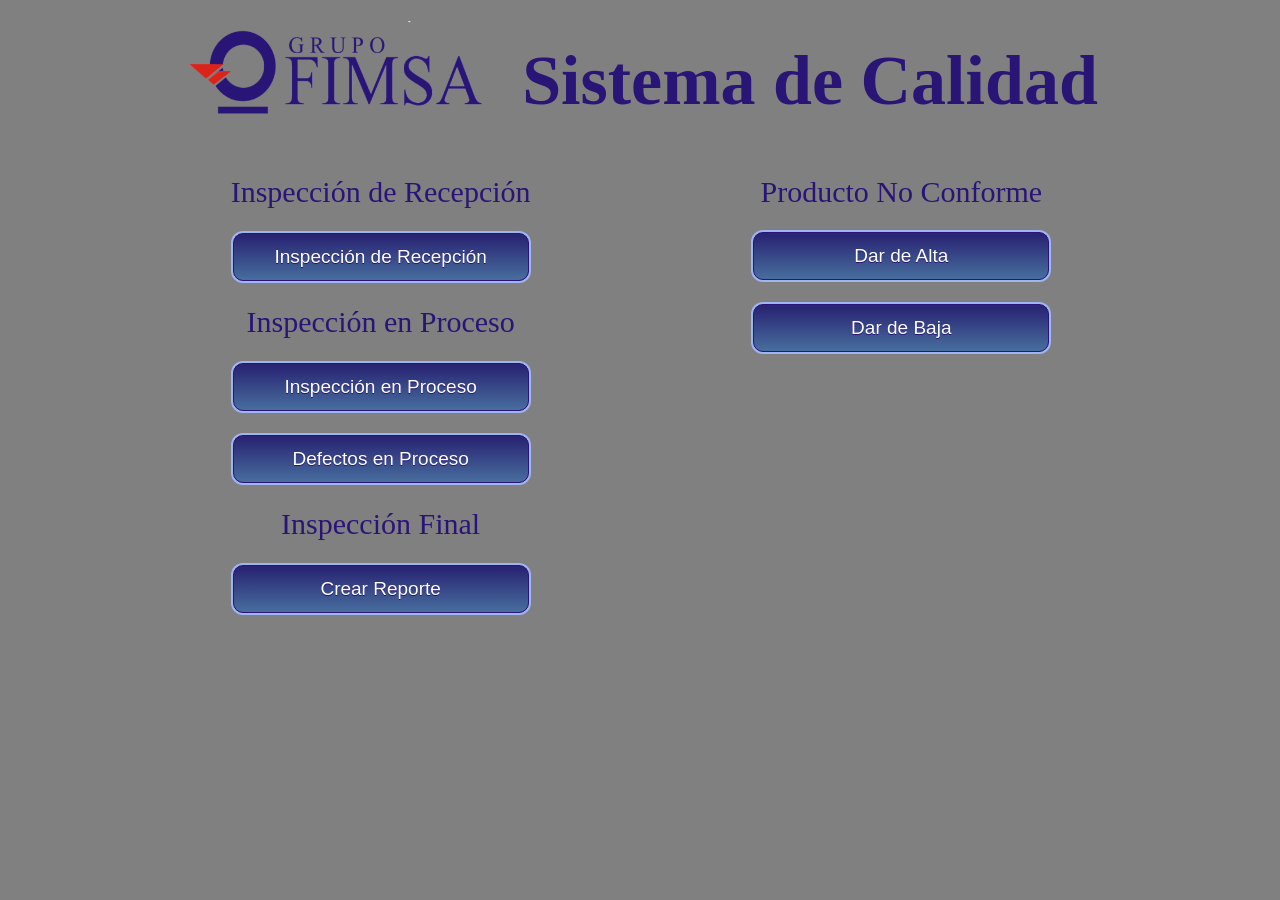
<file: index.html>
<!DOCTYPE html>
<html lang="es">

<head>
    <link rel="stylesheet" href="assets/css/style.css">
</head>

<body>
    <header>
        <h1 class="flex2">
            <div>
                <img src="assets/images/fimsa.png" alt="Fimsa" width="300" height="100" />
            </div>
            <div class="title">
                Sistema de Calidad
            </div>
        </h1>
    </header>

    <div class="flex">
        <div class="container1">
            <div class="subtitle">
                Inspección de Recepción
            </div>
            <div class="subtitle">
                <a href="RecepcionMateriales.html" class="myButton">Inspección de Recepción</a>
            </div>

            <div class="subtitle">
                Inspección en Proceso
            </div>

            <div class="subtitle">
                <a href="#" class="myButton">Inspección en Proceso</a>
            </div>
            <div class="subtitle">
                <a href="#" class="myButton">Defectos en Proceso</a>
            </div>

            <div class="subtitle">
                Inspección Final
            </div>

            <div class="subtitle">
                <a href="#" class="myButton">Crear Reporte</a>
            </div>

        </div>

        <div class="container1">
            <div class="subtitle">
                Producto No Conforme
            </div>

            <div class="subtitle">
                <a href="#" class="myButton">Dar de Alta</a>
            </div>
            <div class="subtitle">
                <a href="#" class="myButton">Dar de Baja</a>
            </div>


        </div>

    </div>

</body>

</html>
</file>
<file: assets/css/style.css>
body {
    background-color: grey;
}

.title {
    font-size: 70px;
    margin-left: 40px;
    margin-top: 20px;
    color: #291576;
    display: flex;
    flex-direction: row;
    justify-content: center;
}

.subtitle {
    font-size: 30px;
    margin-top: 8%;
    display: flex;
    color: #291576;
    justify-content: center;
}

.flex {
    display: flex;
    flex-direction: row;
    justify-content: space-evenly;
    text-align: center;
}

.flex2 {
    display: flex;
    flex-direction: row;
    justify-content: center;
}

.flex3 {
    display: flex;
    flex-direction: column;
    justify-content: center;
    text-align: end;
    margin-bottom: 3%;
    margin-right: 1%;
}

.flex4 {
    display: flex;
    flex-direction: row;
    justify-content: start;
    margin-bottom: 3%;
}

.column {
    display: flex;
    flex-direction: column;
    justify-content: space-around;
}

.container1 {
    display: flex;
    flex-direction: column;
    text-align: center;
}

.myButton {
    box-shadow: 0px 0px 0px 2px #9fb4f2;
    background: linear-gradient(to bottom, #292573 5%, #476e9e 100%);
    background-color: #291576;
    border-radius: 10px;
    border: 1px solid #291576;
    display: inline-block;
    cursor: pointer;
    color: #ffffff;
    font-family: Arial;
    width: 220px;
    text-align: center;
    font-size: 19px;
    padding: 12px 37px;
    text-decoration: none;
    text-shadow: 0px 1px 0px #291576;
}

.myButton:hover {
    background: linear-gradient(to bottom, #291576 5%, #291576 100%);
    background-color: #291576;
}

.myButton:active {
    position: relative;
    top: 1px;
}

.complete {
    display: flex;
    flex: 1;
    color: #dddddd;
    margin-bottom: 0px;
    padding-bottom: 10px;
}

.separar {
    margin-left: 1%;
}

label {
    margin-top: 3%;
}

input {
    margin-top: 2%;
}

select {
    margin-top: 2%;
}
</file>
